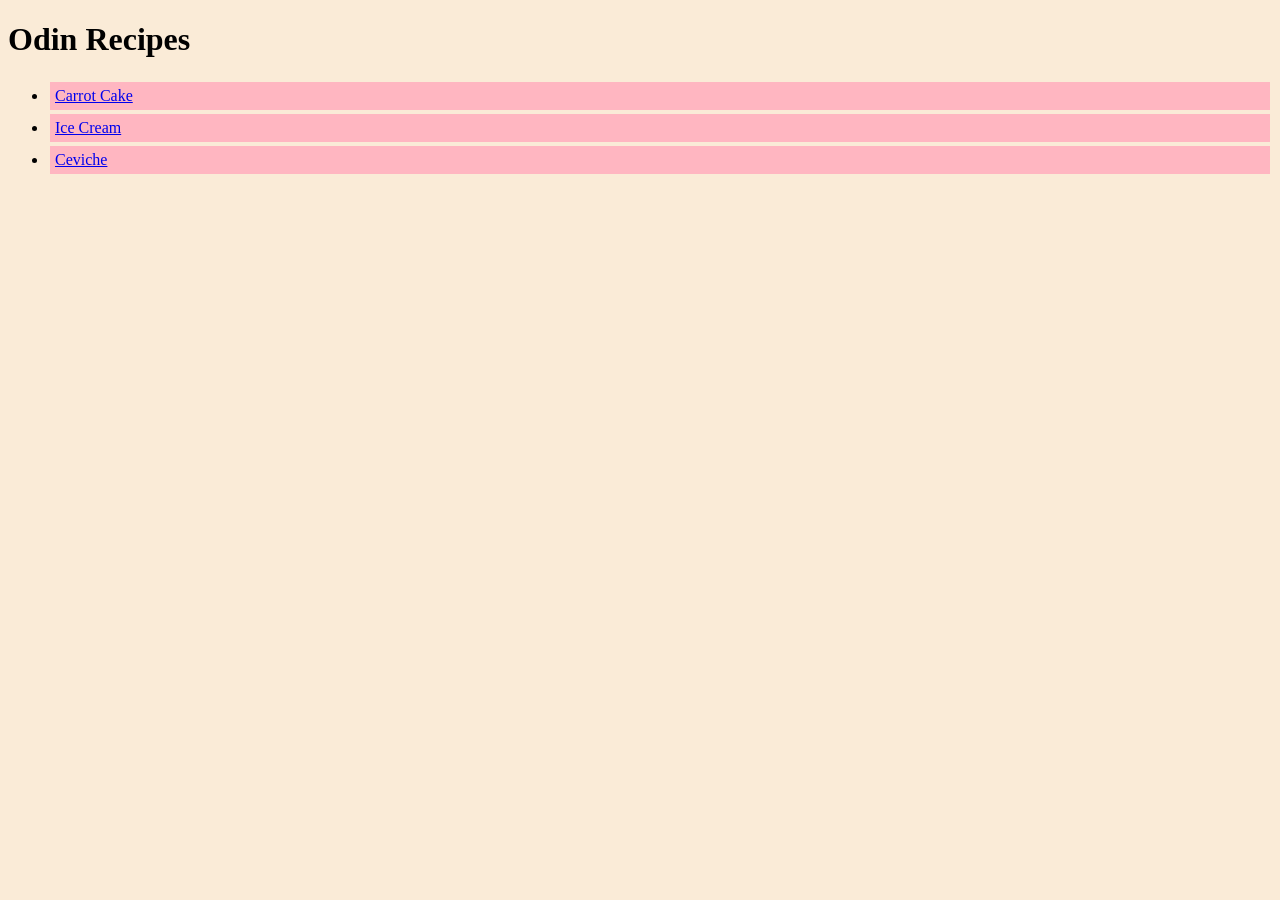
<file: index.html>
<!DOCTYPE html>
<html lang="en">
<head>
    <meta charset="UTF-8">
    <meta name="viewport" content="width=device-width, initial-scale=1.0">
    <title>Odin Recipes</title>
    <link rel="stylesheet" href="style.css">
</head
<body>
    <h1>Odin Recipes</h1>
    <ul>
        <li><a href="recipes/carrotcake.html">Carrot Cake</a></li>
        <li><a href="recipes/icecream.html">Ice Cream</a></li>
        <li><a href="recipes/ceviche.html">Ceviche</a></li>
    </ul>
</body>
</html>
</file>
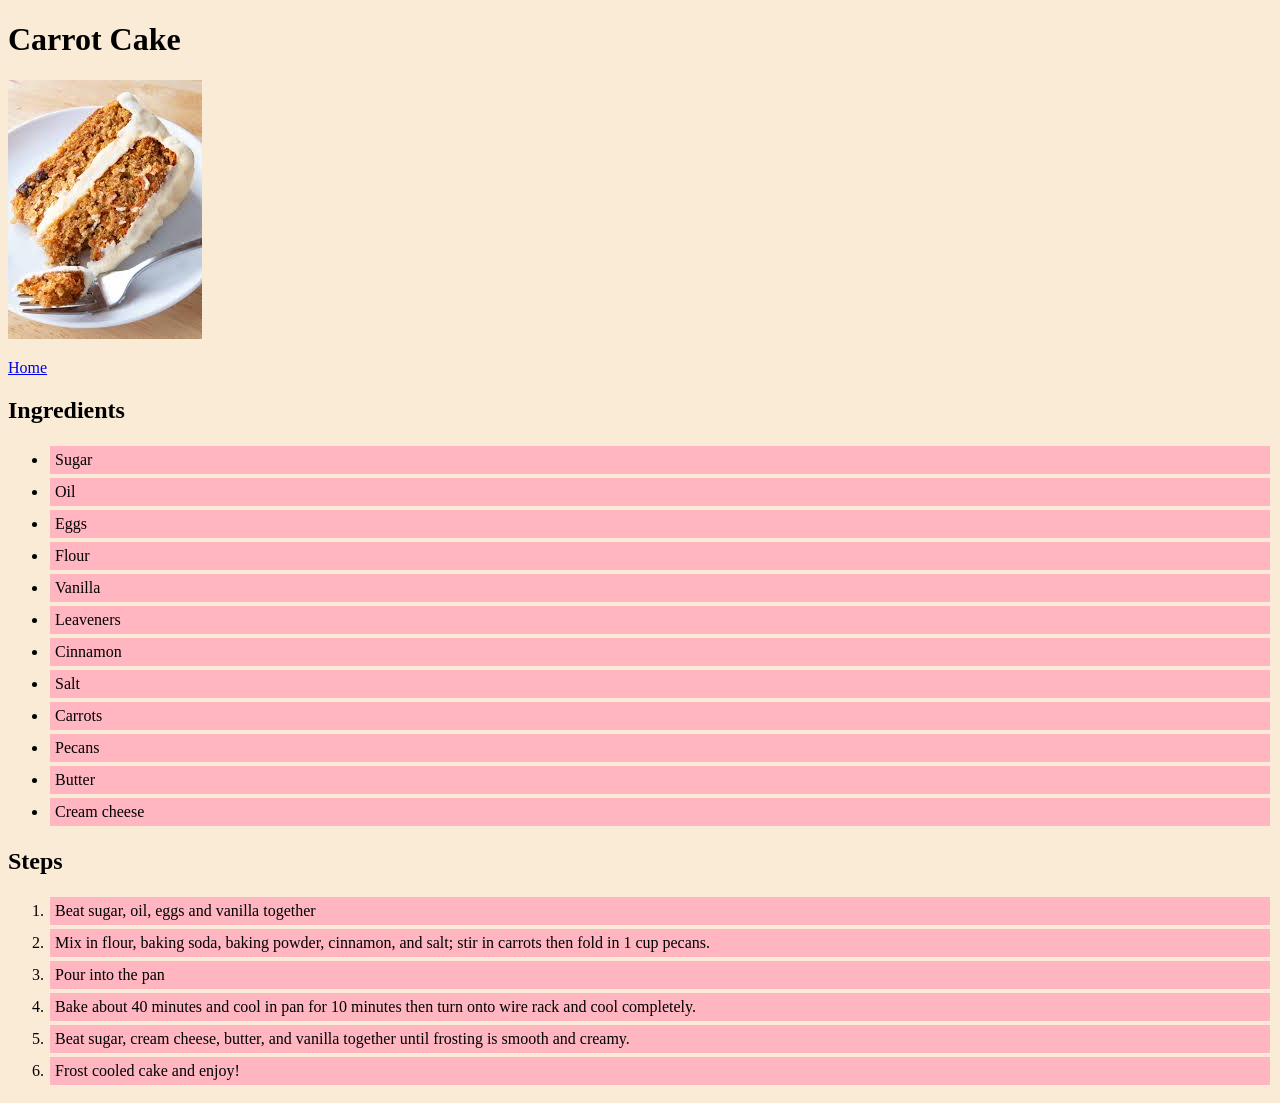
<file: recipes/carrotcake.html>
<!DOCTYPE html>
<html lang="en">
<head>
    <meta charset="UTF-8">
    <meta name="viewport" content="width=device-width, initial-scale=1.0">
    <title>Carrot Cake</title>
    <link rel="stylesheet" href="../style.css">
</head>
<body>
    <h1>Carrot Cake</h1>
    <img src="../images/carrot-cake.jpeg" alt="A slice of carrot cake on a white plate with a fork">
    <p></p>
    <a href="../index.html">Home</a>
    <h2>Ingredients</h2>
    <ul>
        <li>Sugar</li>
        <li>Oil</li>
        <li>Eggs</li>
        <li>Flour</li>
        <li>Vanilla</li>
        <li>Leaveners</li>
        <li>Cinnamon</li>
        <li>Salt</li>
        <li>Carrots</li>
        <li>Pecans</li>
        <li>Butter</li>
        <li>Cream cheese</li>
    </ul>
    <h2>Steps</h2>
    <ol>
        <li>Beat sugar, oil, eggs and vanilla together</li>
        <li>Mix in flour, baking soda, baking powder, cinnamon, and salt; stir in carrots then fold in 1 cup pecans.</li>
        <li>Pour into the pan</li>
        <li>Bake about 40 minutes and cool in pan for 10 minutes then turn onto wire rack and cool completely. </li>
        <li>Beat sugar, cream cheese, butter, and vanilla together until frosting is smooth and creamy. </li>
        <li>Frost cooled cake and enjoy!</li>
    </ol>
</body>
</html>
</file>
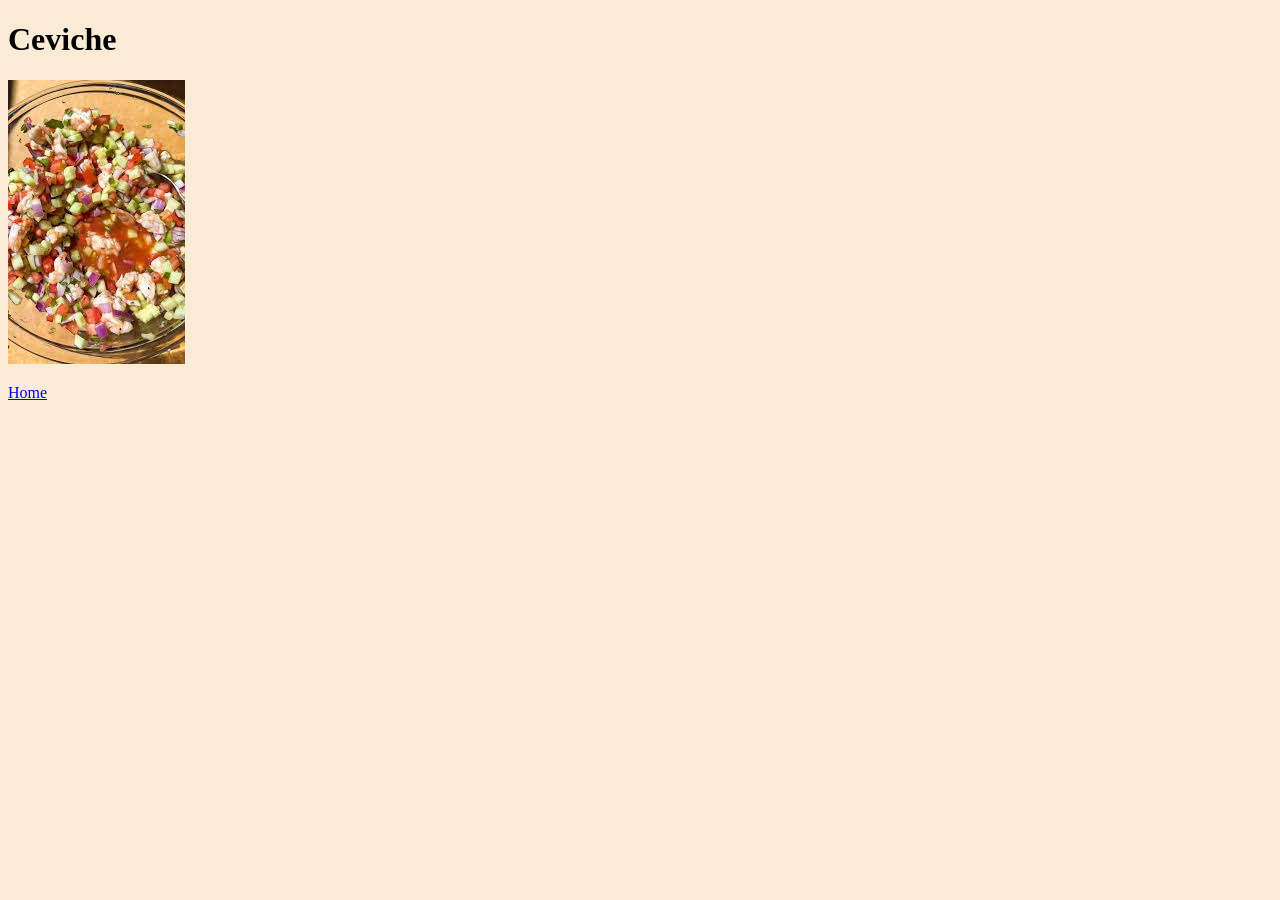
<file: recipes/ceviche.html>
<!DOCTYPE html>
<html lang="en">
<head>
    <meta charset="UTF-8">
    <meta name="viewport" content="width=device-width, initial-scale=1.0">
    <title>Ceviche</title>
    <link rel="stylesheet" href="../style.css">
</head>
<body>
   <h1>Ceviche</h1>
   <img src="../images/ceviche.jpeg" alt="A bowl of ceviche">
   <p></p>
    <a href="../index.html">Home</a>
</body>
</html>
</file>
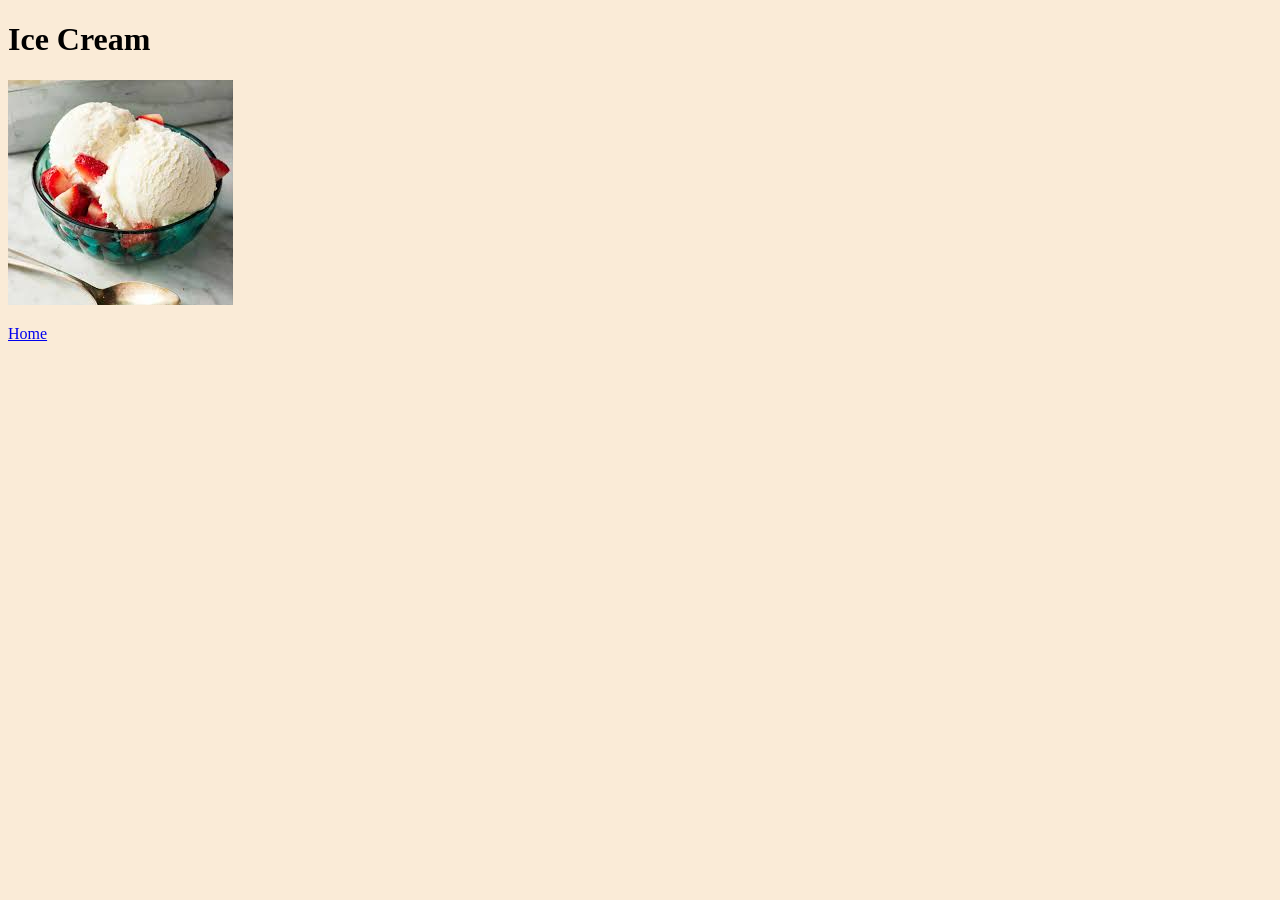
<file: recipes/icecream.html>
<!DOCTYPE html>
<html lang="en">
<head>
    <meta charset="UTF-8">
    <meta name="viewport" content="width=device-width, initial-scale=1.0">
    <title>Ice Cream</title>
    <link rel="stylesheet" href="../style.css">
</head>
<body>
   <h1>Ice Cream</h1> 
   <img src="../images/icecream.jpeg" alt="A bowl of homeade vanilla ice cream served with strawberries">
   <p></p>
   <a href="../index.html">Home</a>
</body>
</html>
</file>
<file: style.css>
p {
    font-family: "Times New Roman", sans-serif;
    background-color: purple;
}

li {
    color: black;
    background-color: lightpink;
    border: 2px solid antiquewhite;
    padding: 5px;
}

body {
    background-color: antiquewhite;
}
</file>
